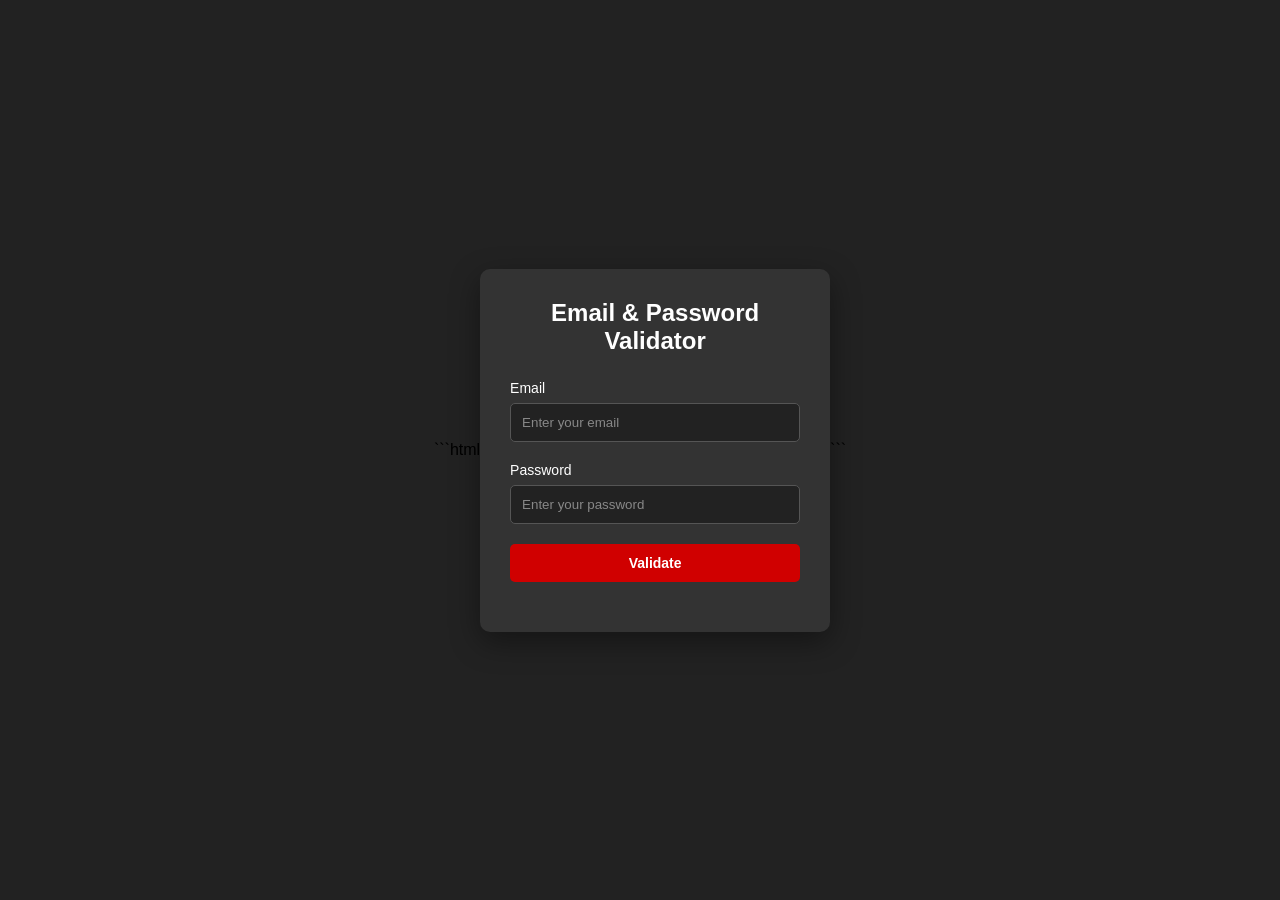
<file: Basics/index.html>
```html
<!DOCTYPE html>
<html lang="en">

<head>
    <meta charset="UTF-8">
    <meta name="viewport" content="width=device-width, initial-scale=1.0">

    <title>Email & Password Validator</title>

    <style>
        * {
            margin: 0;
            padding: 0;
            box-sizing: border-box;
        }

        body {
            min-height: 100vh;
            display: flex;
            justify-content: center;
            align-items: center;

            background-color: #222;
            font-family: Arial, Helvetica, sans-serif;
        }

        .container {
            width: 350px;
            padding: 30px;

            background-color: #333;
            border-radius: 10px;

            box-shadow: 0 10px 30px rgba(0, 0, 0, 0.4);
        }

        h2 {
            margin-bottom: 25px;
            text-align: center;
            color: white;
        }

        .form-group {
            margin-bottom: 20px;
        }

        label {
            display: block;
            margin-bottom: 7px;

            color: white;
            font-size: 14px;
        }

        input {
            width: 100%;
            padding: 11px;

            border: 1px solid #555;
            border-radius: 5px;

            background-color: #222;
            color: white;

            outline: none;
        }

        input:focus {
            border-color: #777;
        }

        input::placeholder {
            color: #888;
        }

        .error {
            display: none;

            margin-top: 6px;

            color: #ff6b6b;
            font-size: 12px;
        }

        .success {
            display: none;

            margin-top: 6px;

            color: #4ade80;
            font-size: 12px;
        }

        button {
            width: 100%;
            padding: 11px;

            border: none;
            border-radius: 5px;

            background-color: #d00000;
            color: white;

            font-size: 14px;
            font-weight: bold;

            cursor: pointer;
        }

        button:hover {
            background-color: #e00000;
        }

        #result {
            color: #d00000;
            margin-top: 20px;
            text-align: center;
            font-size: 14px;
        }
    </style>
</head>

<body>

    <div class="container">

        <h2>Email & Password Validator</h2>

        <form id="validatorForm">

            <!-- Email -->
            <div class="form-group">

                <label for="email">Email</label>

                <input
                    id="email"
                    type="text"
                    placeholder="Enter your email"
                >

                <small id="emailError" class="error">
                    Please enter a valid email address.
                </small>

            </div>


            <!-- Password -->
            <div class="form-group">

                <label for="password">Password</label>

                <input
                    id="password"
                    type="password"
                    placeholder="Enter your password"
                >

                <small id="passwordError" class="error">
                    Password does not meet the requirements.
                </small>

            </div>


            <!-- Submit -->
            <button type="submit">
                Validate
            </button>

            <div id="result"></div>

        </form>

    </div>


    <script src="validator.js"></script>

</body>

</html>
```
</file>
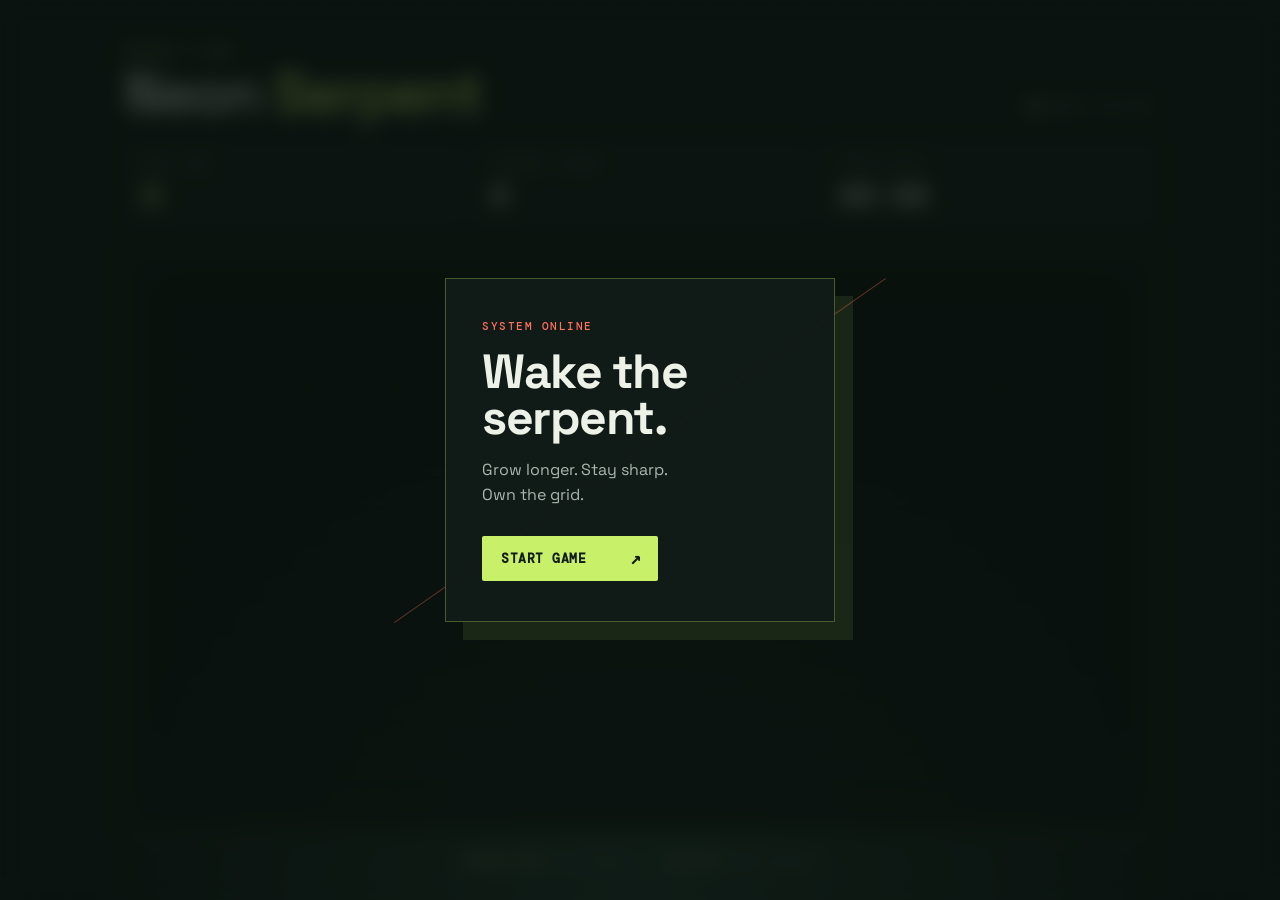
<file: Mini_Project_Game/index.html>
<!DOCTYPE html>
<html lang="en">
<head>
    <meta charset="UTF-8">
    <meta name="viewport" content="width=device-width, initial-scale=1.0">
    <title>Neon Serpent | Mini Project</title>
    <link rel="stylesheet" href="style.css">
</head>
<body>
    <main>
        <section>
            <header class="game-header">
                <div>
                    <p class="eyebrow">ARCADE // 001</p>
                    <h1>Neon <span>Serpent</span></h1>
                </div>
                <div class="status"><i></i> Ready to play</div>
            </header>
            <div class="infos">
                <div class="info">
                    <p class="info-label">Best run</p>
                    <h3>
                        <span id="high-score">0</span>
                    </h3>
                </div>
                <div class="info">
                    <p class="info-label">Current score</p>
                    <h3>
                        <span id="score">0</span>
                    </h3>
                </div>
                <div class="info">
                    <p class="info-label">Time alive</p>
                    <h3>
                        <span id="time">00:00</span>
                    </h3>
                </div>
            </div>
            <div class="board">
            </div>
            <p class="controls"><span>ARROW KEYS</span> to steer <b>·</b> <span>COLLECT</span> the sparks</p>
        </section>
        <div class="modal">
            <div class="start-game">
                <p class="modal-kicker">SYSTEM ONLINE</p>
                <h2>Wake the serpent.</h2>
                <p class="modal-copy">Grow longer. Stay sharp.<br>Own the grid.</p>
                <button class="btn btn-start"><span>Start Game</span><b>↗</b></button>
            </div>
            <div class="game-over">
                <p class="modal-kicker">RUN TERMINATED</p>
                <h2>Out of orbit.</h2>
                <p class="modal-copy">The grid got the better of you.<br>Make the next run count.</p>
                <button class="btn btn-restart"><span>Try Again</span><b>↗</b></button>
            </div>
        </div>
    </main>
    <script src="script.js"></script>
</body>
</html>
</file>
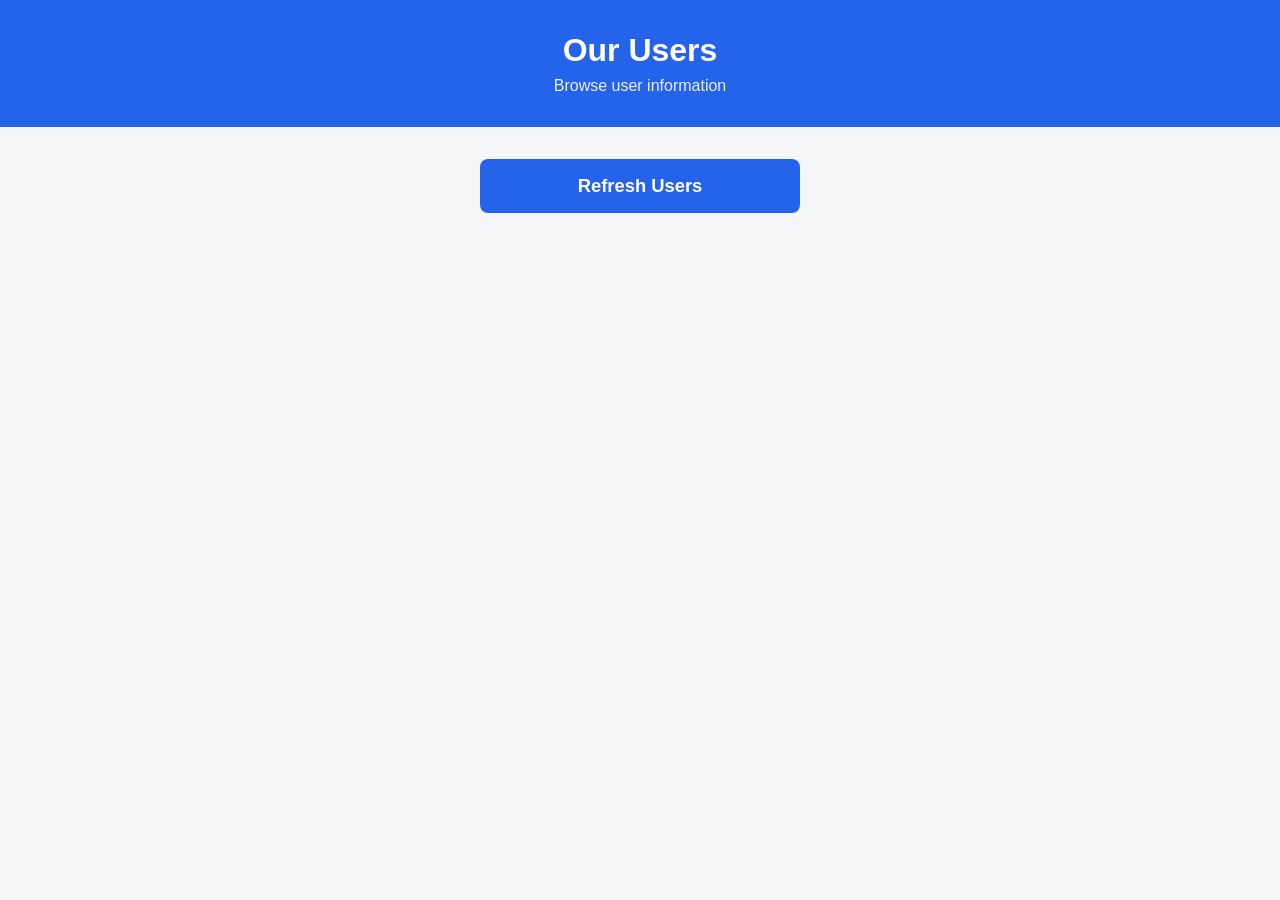
<file: AsycronusJS/FetchingUsers/index.html>
<!DOCTYPE html>
<html lang="en">
<head>
	<meta charset="UTF-8">
	<meta name="viewport" content="width=device-width, initial-scale=1.0">
	<title>Users</title>
	<style>
		* { box-sizing: border-box; }
		body {
			margin: 0;
			font-family: Arial, sans-serif;
			background: #f4f6f8;
			color: #1f2937;
		}
		header {
			padding: 2rem 1rem;
			text-align: center;
			background: #2563eb;
			color: white;
		}
		header h1 { margin: 0 0 .5rem; }
		header p { margin: 0; opacity: .9; }
		main { width: min(1100px, 92%); margin: 2rem auto; }
		#refresh-button {
			display: block;
			width: min(320px, 92%);
			margin: 0 auto 2rem;
			padding: 1rem 1.5rem;
			border: 0;
			border-radius: 8px;
			background: #2563eb;
			color: white;
			font: inherit;
			font-size: 1.15rem;
			font-weight: bold;
			cursor: pointer;
		}
		#refresh-button:hover { background: #1d4ed8; }
		#refresh-button:focus-visible {
			outline: 3px solid #93c5fd;
			outline-offset: 3px;
		}
		#users-container {
			display: grid;
			grid-template-columns: repeat(auto-fit, minmax(240px, 1fr));
			gap: 1.25rem;
		}
		.user-card {
			padding: 1.25rem;
			background: white;
			border-radius: 10px;
			box-shadow: 0 2px 8px rgba(0, 0, 0, .08);
		}
		.user-card img {
			display: block;
			width: 88px;
			height: 88px;
			margin: 0 auto 1rem;
			border-radius: 50%;
			object-fit: cover;
			border: 3px solid #dbeafe;
		}
		.user-card h2 { margin: 0 0 .75rem; font-size: 1.2rem; }
		.user-card p { margin: .5rem 0; color: #4b5563; }
		.user-card strong { color: #1f2937; }
		.message { padding: 2rem; text-align: center; color: #6b7280; }
	</style>
</head>
<body>
	<header>
		<h1>Our Users</h1>
		<p>Browse user information</p>
	</header>

	<main>
        <button id="refresh-button" type="button">Refresh Users</button>
		<section id="users-container" aria-label="User list">
			
		</section>
	</main>
    <script src="script.js"></script>
</body>
</html>
</file>
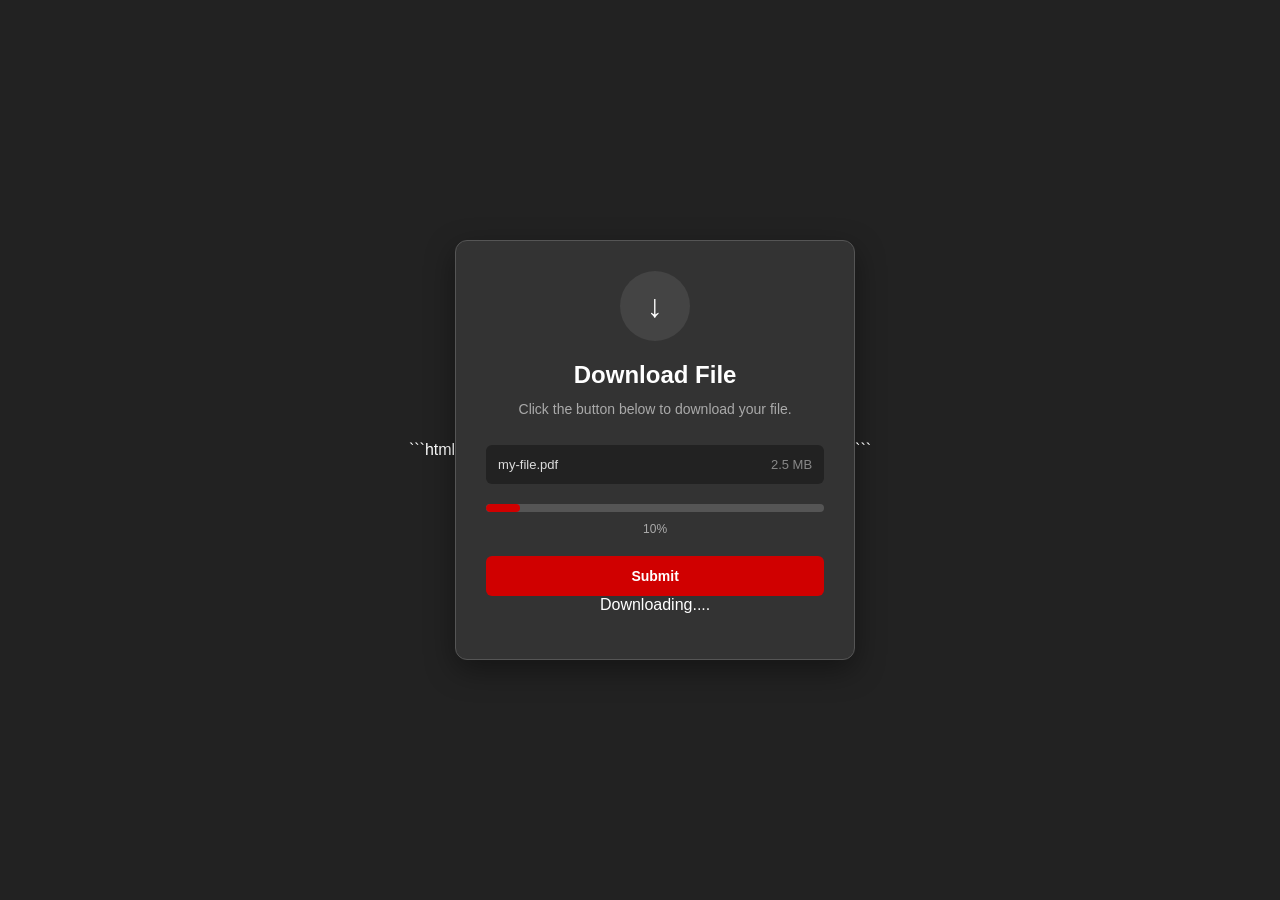
<file: AsycronusJS/SetInterval&SetTimeout/index.html>
```html
<!DOCTYPE html>
<html lang="en">

<head>
    <meta charset="UTF-8">
    <meta name="viewport" content="width=device-width, initial-scale=1.0">

    <title>Download Page</title>

    <link rel="stylesheet" href="download.css">
</head>

<body>

    <div class="container">

        <div class="icon">
            ↓
        </div>

        <h2>Download File</h2>

        <p class="description">
            Click the button below to download your file.
        </p>

        <div class="file-info">

            <span class="file-name">
                my-file.pdf
            </span>

            <span class="file-size">
                2.5 MB
            </span>

        </div>

        <div class="progress-container">
            <div id="progressBar" class="progress-bar"></div>
        </div>

        <span id="progressText">
            0%
        </span>

        <input type="submit" id="downloadBtn">
            Downloading....
        </input>

        <p id="status"></p>

    </div>

    <script src="download.js"></script>

</body>

</html>
```
</file>
<file: Mini_Project_Game/style.css>
@import url('https://fonts.googleapis.com/css2?family=DM+Mono:wght@400;500&family=Space+Grotesk:wght@400;500;600;700&display=swap');

* { margin: 0; padding: 0; box-sizing: border-box; }

:root {
    --ink: #111b18;
    --paper: #edf2e9;
    --lime: #c8f169;
    --coral: #ff715b;
    --line: rgba(237, 242, 233, .14);
    --mono: 'DM Mono', monospace;
    --display: 'Space Grotesk', sans-serif;
}

html, body { width: 100%; min-height: 100%; }
body {
    background: var(--ink);
    color: var(--paper);
    font-family: var(--display);
    overflow: hidden;
}

main { min-height: 100vh; position: relative; background: radial-gradient(circle at 50% 105%, #27453a 0, var(--ink) 48%); }
main::before { content: ''; position: fixed; inset: 0; pointer-events: none; opacity: .4; background-image: linear-gradient(rgba(200, 241, 105, .025) 1px, transparent 1px), linear-gradient(90deg, rgba(200, 241, 105, .025) 1px, transparent 1px); background-size: 32px 32px; }
section { width: min(1120px, 100%); height: 100vh; margin: auto; padding: 44px 44px 32px; display: flex; flex-direction: column; gap: 22px; position: relative; }
.game-header { display: flex; align-items: flex-end; justify-content: space-between; }
.eyebrow, .info-label, .controls, .status, .modal-kicker { font: 500 11px var(--mono); letter-spacing: 1.5px; text-transform: uppercase; }
.eyebrow { color: var(--lime); margin-bottom: 9px; }
h1 { font-size: clamp(32px, 5vw, 58px); line-height: .9; letter-spacing: -2px; font-weight: 700; }
h1 span { color: var(--lime); }
.status { color: #9daea3; display: flex; align-items: center; gap: 9px; padding-bottom: 6px; }
.status i { width: 7px; height: 7px; display: block; background: var(--lime); border-radius: 50%; box-shadow: 0 0 14px var(--lime); }
.infos { display: grid; grid-template-columns: repeat(3, 1fr); gap: 12px; }
.info { min-width: 0; border: 1px solid var(--line); border-radius: 4px; padding: 15px 18px 12px; background: rgba(255,255,255,.025); }
.info-label { color: #82938a; margin-bottom: 5px; }
.info h3 { font: 500 clamp(22px, 3vw, 30px) var(--mono); color: var(--paper); }
.info:first-child h3 { color: var(--lime); }
.board { flex: 1; min-height: 0; border: 1px solid rgba(200, 241, 105, .24); border-radius: 5px; display: grid; grid-template-columns: repeat(auto-fill, minmax(30px, 1fr)); grid-template-rows: repeat(auto-fill, minmax(30px, 1fr)); background-color: rgba(8, 18, 15, .72); box-shadow: 0 0 0 7px rgba(200, 241, 105, .025), inset 0 0 60px rgba(200, 241, 105, .04); overflow: hidden; }
.block { width: 30px; height: 30px; border: 1px solid rgba(237, 242, 233, .055); border-radius: 2px; transition: background-color .15s, box-shadow .15s; }
.fill { background: var(--paper); border-color: var(--paper); box-shadow: 0 0 13px rgba(200, 241, 105, .7); }
.food { background: var(--coral); border-color: var(--coral); border-radius: 50%; box-shadow: 0 0 18px var(--coral); transform: scale(.65); }
.controls { color: #74857c; text-align: center; }
.controls span { color: var(--lime); }
.controls b { color: #46584f; padding: 0 8px; }
.modal { position: fixed; inset: 0; display: flex; justify-content: center; align-items: center; background: rgba(9, 17, 14, .78); backdrop-filter: blur(10px); z-index: 2; }
.modal::after { content: ''; position: absolute; width: min(600px, 80vw); height: 1px; background: var(--coral); opacity: .35; transform: rotate(-35deg); }
.modal .start-game, .modal .game-over { width: min(390px, calc(100% - 40px)); padding: 40px 36px; border: 1px solid rgba(200, 241, 105, .3); background: rgba(17, 27, 24, .94); box-shadow: 18px 18px 0 rgba(200, 241, 105, .09); display: flex; flex-direction: column; align-items: flex-start; gap: 16px; position: relative; z-index: 1; }
.modal .game-over { display: none; }
.modal-kicker { color: var(--coral); }
.modal h2 { font-size: clamp(31px, 6vw, 48px); line-height: .95; letter-spacing: -1.5px; }
.modal-copy { color: #a9b7ae; line-height: 1.6; }
.btn { margin-top: 12px; padding: 14px 16px 14px 19px; border: 0; border-radius: 2px; background: var(--lime); color: var(--ink); cursor: pointer; display: flex; align-items: center; justify-content: space-between; gap: 44px; font: 600 13px var(--mono); text-transform: uppercase; letter-spacing: .5px; transition: transform .2s, background .2s; }
.btn b { font-size: 19px; line-height: 12px; }
.btn:hover { background: #e0ff9a; transform: translate(3px, -3px); }

@media (max-width: 600px) {
    body { overflow: auto; }
    section { min-height: 100vh; height: 100svh; padding: 28px 18px 20px; gap: 15px; }
    .game-header { align-items: flex-start; }
    .status { font-size: 0; padding-top: 7px; }
    .status i { width: 9px; height: 9px; }
    .info { padding: 11px 10px 9px; }
    .info-label { font-size: 9px; letter-spacing: .7px; line-height: 1.25; }
    .info h3 { font-size: 18px; }
    .board { box-shadow: 0 0 0 4px rgba(200, 241, 105, .025), inset 0 0 30px rgba(200, 241, 105, .04); }
    .controls { font-size: 9px; letter-spacing: 1px; }
    .modal .start-game, .modal .game-over { padding: 31px 25px; }
}
</file>
<file: AsycronusJS/SetInterval&SetTimeout/download.css>
* {
    margin: 0;
    padding: 0;
    box-sizing: border-box;
}

body {
    min-height: 100vh;

    display: flex;
    justify-content: center;
    align-items: center;

    background-color: #222;

    font-family: Arial, Helvetica, sans-serif;

    color: white;
}

.container {
    width: 400px;
    padding: 30px;

    background-color: #333;

    border: 1px solid #555;
    border-radius: 12px;

    text-align: center;

    box-shadow: 0 10px 30px rgba(0, 0, 0, 0.4);
}

.icon {
    width: 70px;
    height: 70px;

    margin: 0 auto 20px;

    display: flex;
    justify-content: center;
    align-items: center;

    background-color: #444;

    border-radius: 50%;

    font-size: 32px;
}

h2 {
    margin-bottom: 10px;
}

.description {
    margin-bottom: 25px;

    color: #aaa;

    font-size: 14px;
    line-height: 1.5;
}

.file-info {
    display: flex;
    justify-content: space-between;
    align-items: center;

    margin-bottom: 20px;
    padding: 12px;

    background-color: #222;

    border-radius: 6px;

    font-size: 13px;
}

.file-name {
    color: #ddd;
}

.file-size {
    color: #888;
}

.progress-container {
    width: 100%;
    height: 8px;

    margin-bottom: 10px;

    background-color: #555;

    border-radius: 10px;

    overflow: hidden;
}

.progress-bar {
    width: 0%;
    height: 100%;

    background-color: #d00000;

    border-radius: 10px;

    transition: width 0.2s;
}

#progressText {
    display: block;

    margin-bottom: 20px;

    color: #aaa;

    font-size: 12px;
}

#downloadBtn {
    width: 100%;

    padding: 12px;

    border: none;
    border-radius: 6px;

    background-color: #d00000;

    color: white;

    font-size: 14px;
    font-weight: bold;

    cursor: pointer;
}

#downloadBtn:hover {
    background-color: #e00000;
}

#downloadBtn:disabled {
    background-color: #666;

    cursor: not-allowed;
}

#status {
    margin-top: 15px;

    font-size: 13px;

    color: #4ade80;
}
</file>
